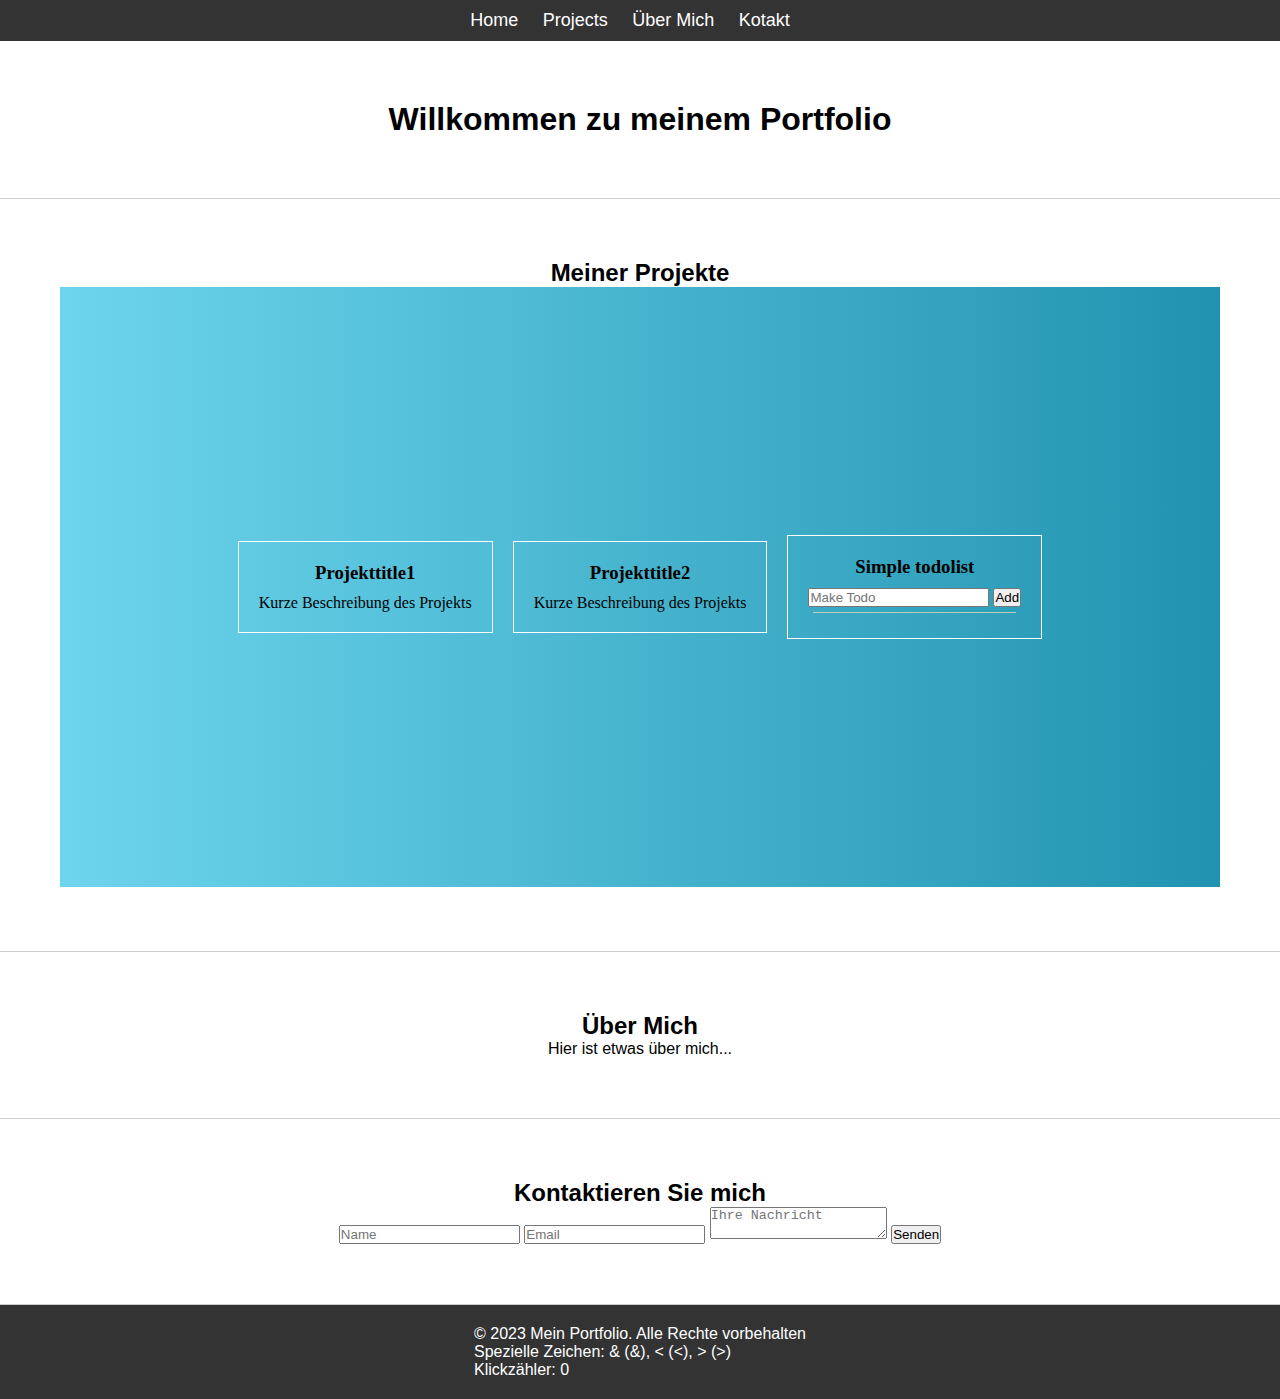
<file: frontend/index.html>
<!DOCTYPE html>
<html>

<head>
    <meta charset="UTF-8">
    <meta name="viewport" content="width=device-width, initial-scale=1.0">

    <link rel="stylesheet" href="../styles/style.css">
</head>

<body>
    <header>
        <nav>
            <ul>
                <li><a href="#main">Home</a></li>
                <li><a href="#projects">Projects</a></li>
                <li><a href="#about">Über Mich</a></li>
                <li><a href="#contact">Kotakt</a></li>
            </ul>
        </nav>
    </header>

    <section id="main">
        <h1>Willkommen zu meinem Portfolio</h1>
    </section>

    <section id="projects">
        <h2>Meiner Projekte</h2>
        <iframe src="project.html" width="100%" height="600px" style="border:none;">
        </iframe>
    </section>

    <section id="about">
        <h2>Über Mich</h2>
        <p>Hier ist etwas über mich...</p>
    </section>

    <section id="contact">
        <h2>Kontaktieren Sie mich</h2>

        <form id="contact-form">
            <input type="text" placeholder="Name" required />
            <input type="email" placeholder="Email" required />
            <textarea placeholder="Ihre Nachricht"></textarea>
            <button type="submit">Senden</button>
        </form>

    </section>

    <footer>
        <div class="footer-content">
            <p>&copy; 2023 Mein Portfolio. Alle Rechte vorbehalten</p>
            <p>Spezielle Zeichen: &amp; (&), &lt; (<), &gt; (>)</p>
            <p>Klickzähler: <span id="click-count">0</span></p>
        </div>
    </footer>

    <script src="../backend/backend.js"></script>
</body>

</html>
</file>
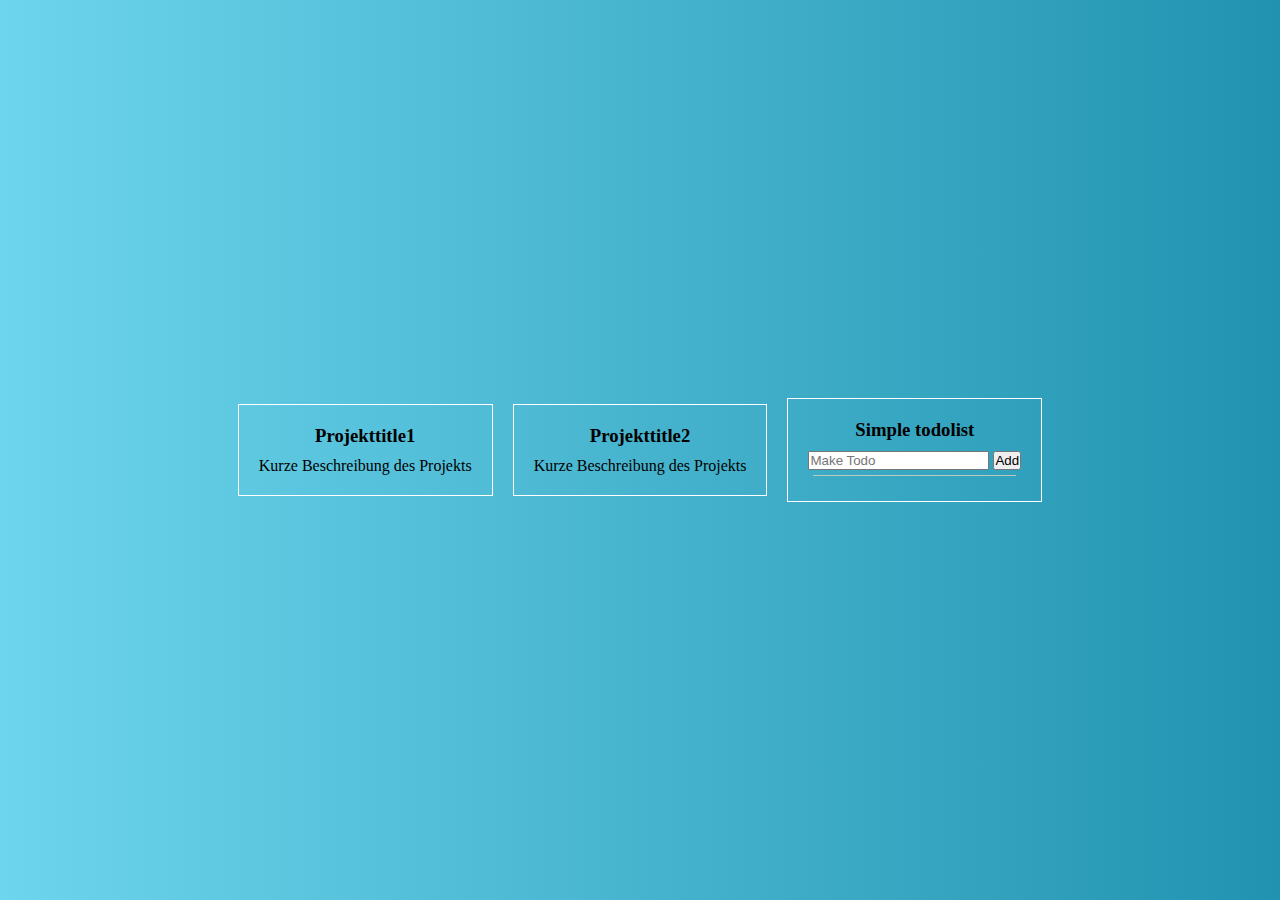
<file: frontend/project.html>
<!DOCTYPE html>
<html>

<head>
    <link rel="stylesheet" href="../styles/projectStyle.css">
</head>

<body>
    <section id="main-projects">
        <div class="project-box">
            <h3>Projekttitle1</h3>
            <p>Kurze Beschreibung des Projekts</p>
        </div>

        <div class="project-box">
            <h3>Projekttitle2</h3>
            <p>Kurze Beschreibung des Projekts</p>
        </div>

        <div class="project-box">
            <h3>Simple todolist</h3>
            <input type="text" id="todo-input" placeholder="Make Todo">
            <button id="add-todo">Add</button>
            <ul id="todo-items"></ul>
        </div>

    </section>

    <script src="../backend/backend.js"></script>
</body>

</html>
</file>
<file: styles/style.css>
* {
    padding: 0;
    margin: 0;
}

body,
html {
    font-family: 'Arial', sans-serif;
}

header {
    background-color: #333;
    color: white;
    padding: 10px 0;
}

nav ul {
    list-style-type: none;
    text-align: center;
    margin: 0;
    padding: 0;
}

nav ul li {
    display: inline;
    margin-right: 20px;
}

nav ul li a {
    color: white;
    text-decoration: none;
    font-size: 18px;
}

section {
    padding: 60px;
    text-align: center;
    border-bottom: 1px solid #ccc;
}

footer {
    background-color: #333;
    color: white;
    text-align: center;
    padding: 20px 0;
    display: flex;
    justify-content: center;
    align-items: center;
}

.footer-content {
    text-align: left;
}
</file>
<file: styles/projectStyle.css>
* {
    padding: 0;
    margin: 0;
}

body,
html {
    height: 100%;
}

body {
    display: flex;
    justify-content: center;
    align-items: center;
    min-height: 100vh;
    background: linear-gradient(to right, #6dd5ed, #2193b0);
}

#main-projects {
    display: flex;
    justify-content: center;
    align-items: center;
}

.project-box {
    margin: 10px;
    padding: 20px;
    border: 1px solid #fff;
    text-align: center;
}

.project-box h3 {
    margin-bottom: 10px;
}

.project-box p {
    margin-top: 0;
}

#todo-items {
    list-style: none;
    height: auto;
    margin: 5px;
    border-bottom: 1px solid #bcb;
}
</file>
